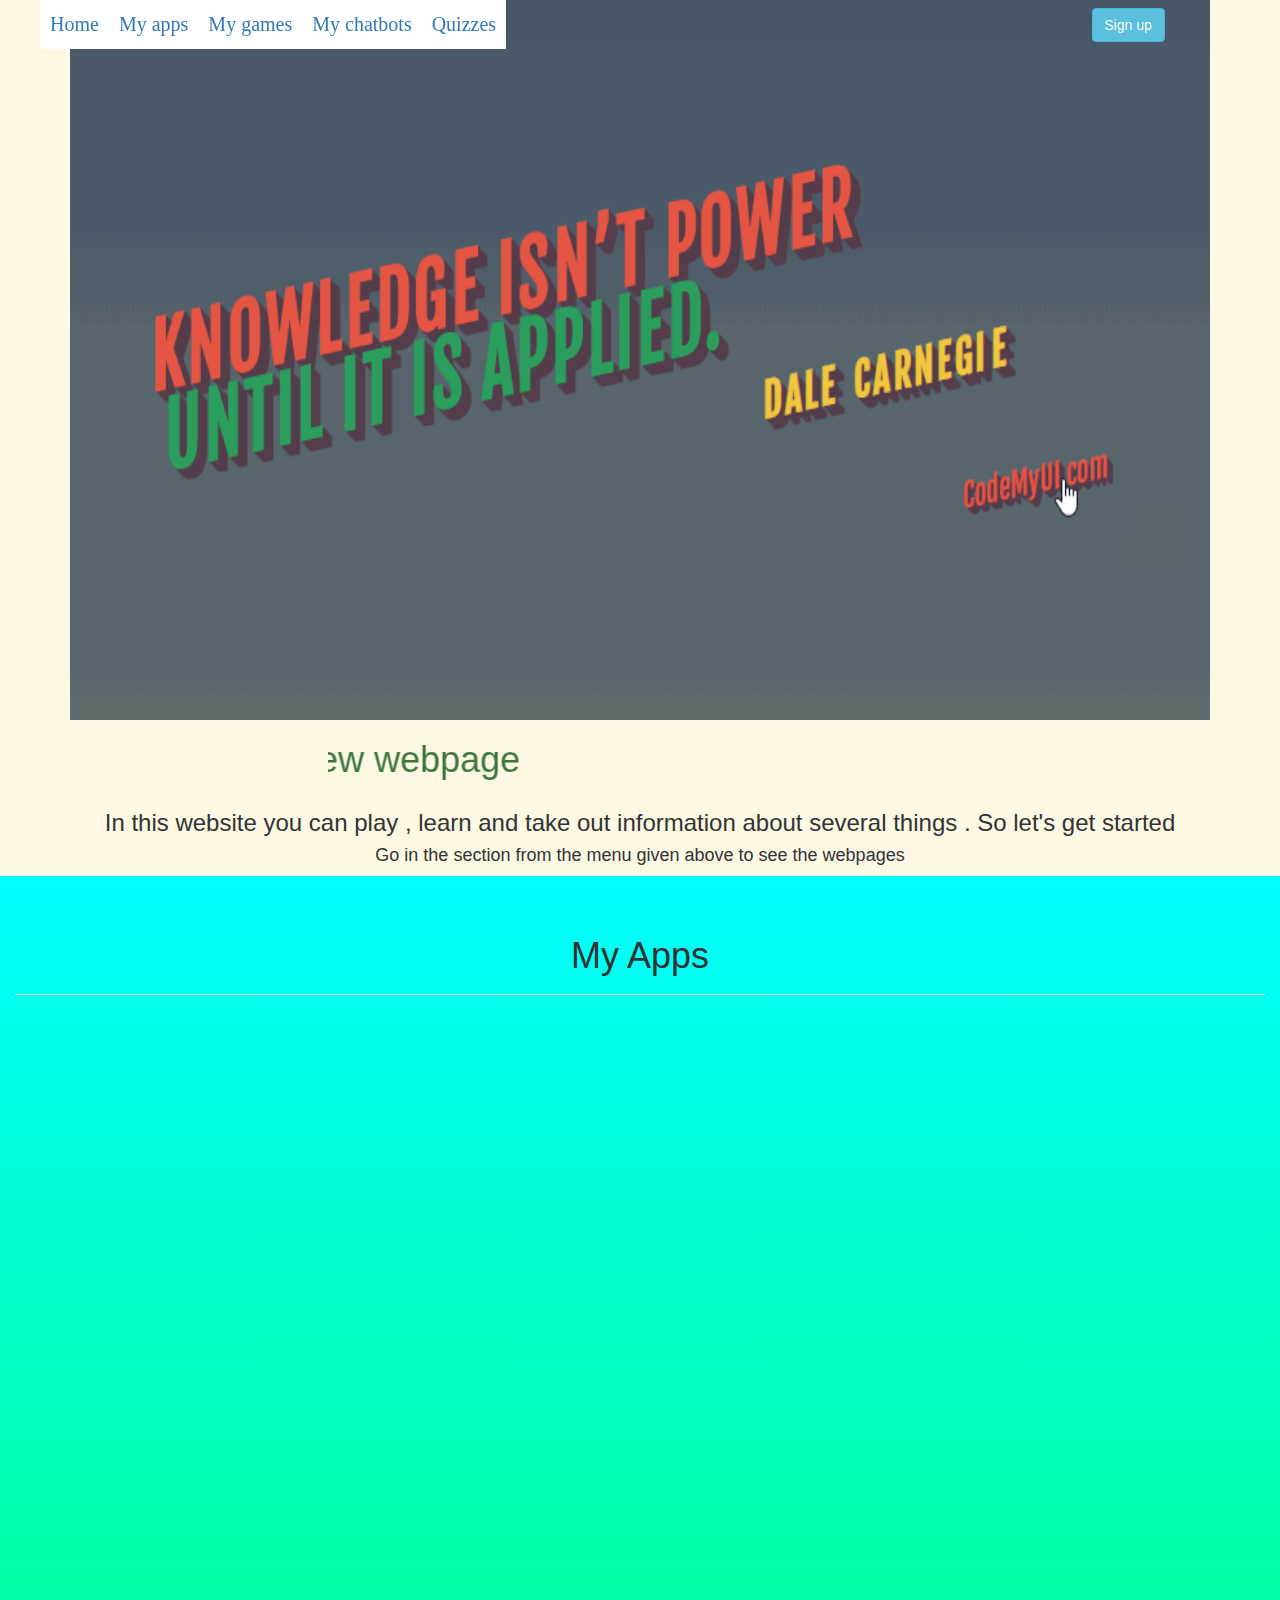
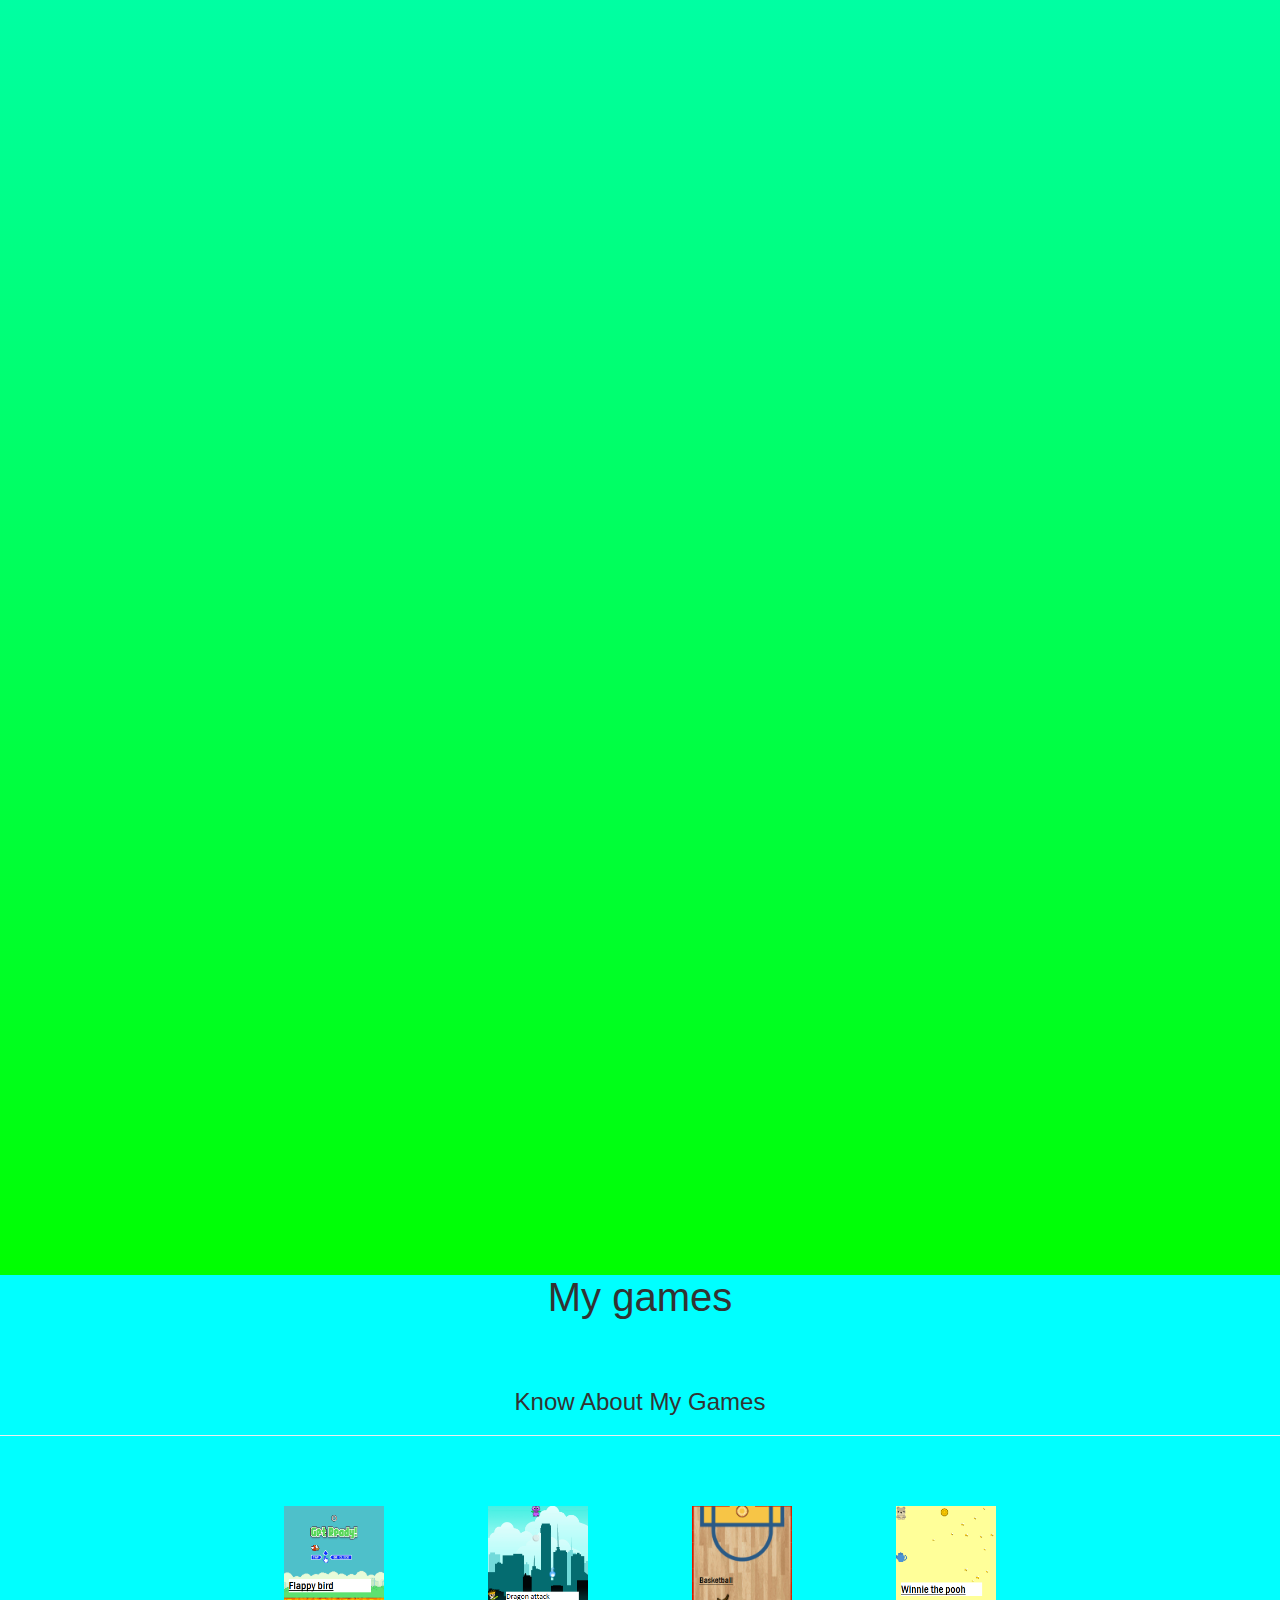
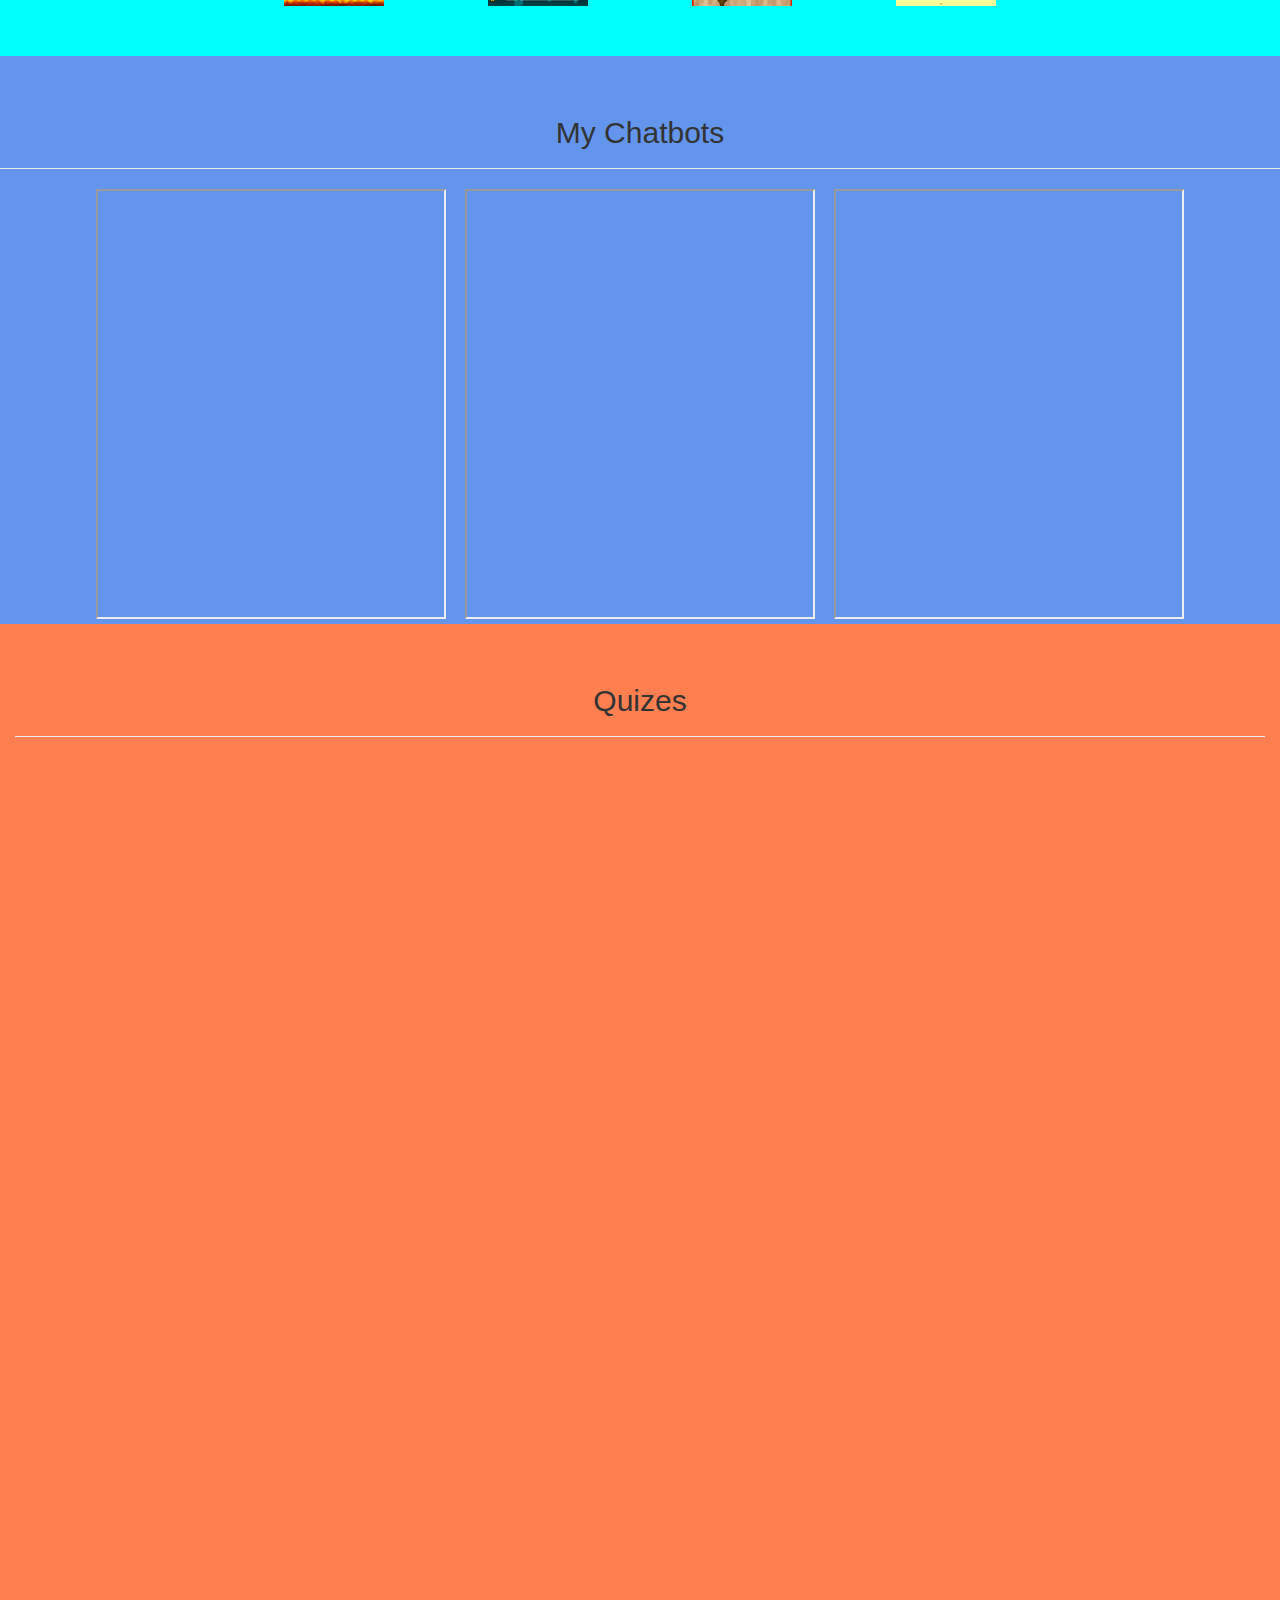
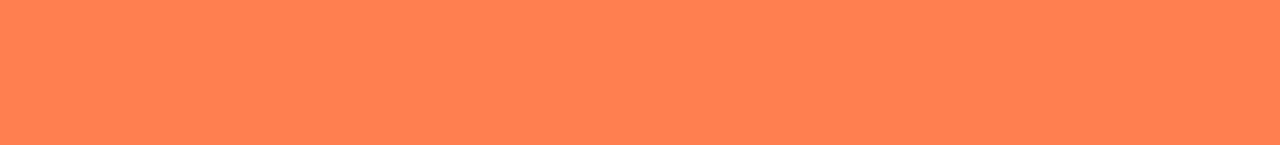
<file: index.html>
<html>
<head>
<title> Vyom's Gaming world</title>
<link rel = "stylesheet" type = "text/css" href = "style.css">
<link rel = "icon" href = "vyom%20logo.jpg" type = "img-gif">
<element onmouseover="myScript"></element>
<meta name="viewport" content="width=device-width, initial-scale=1">

    <link rel="stylesheet" href="https://maxcdn.bootstrapcdn.com/bootstrap/3.4.0/css/bootstrap.min.css">

    <script src="https://ajax.googleapis.com/ajax/libs/jquery/3.4.1/jquery.min.js"></script>

    <script src="https://maxcdn.bootstrapcdn.com/bootstrap/3.4.0/js/bootstrap.min.js"></script>

    <link rel="stylesheet" href="https://cdnjs.cloudflare.com/ajax/libs/font-awesome/4.7.0/css/font-awesome.min.css">

<script src = "main.js"></script>
</head>
<body onload="audio_1()">
<audio id="audio2" src="test.mp3"></audio>
<center>
<ul class = "menu bg-default" col-lg-12 col-md-12 col-sm-12 col-xs-12> 
<li class = "links"><a href = "#home" class = "text-primary">Home</a></li> 
<li class = "links"><a href = "#myapps" class = "text-primary">My apps</a></li>
<li class = "links"><a href = "#mygames" class = "text-primary">My games</a></li>
<li class = "links"><a href = "#mychatbots" class = "text-primary">My chatbots</a></li>
<li class = "links"><a href = "#quizes" class = "text-primary">Quizzes</a></li>
&nbsp;
&nbsp;
<a href = "index2.html" class = "btn btn-info top-right" target = "_blank">Sign up</a>
</ul>    
</center>
<section id = "home" class = "col-lg-12 col-md-12 col-sm-12 col-xs-12 bg-warning">
<div class = "container">
<img src = "Knowledge%20GIF.gif" class = "image-responsive"s>
</div>
<marquee direction="right" width = "50%" scrollamount="20">
<h1 class = "text-success"> Hi welcome to my new webpage</h1></marquee>
<h3> In this website you can play , learn and take out information about several things . So let's get started</h3>
<h4> Go in the section from the menu given above to see the webpages</h4>
    </section>
<br>
<br>
<hr>
<br>
<br>
<section id = "myapps" class = "col-lg-12 col-md-12 col-sm-12 col-xs-12">
<div class = "page-header col-lg-12 col-md-12 col-sm-12 col-xs-12">
<h1 class = "text-capitalize"> My apps</h1>
</div>
<div>
<span class = "col-lg-6 col-md-6 col-sm-6 col-xs-12">
<iframe width="400" height="620" style="border: 0px;" src="https://studio.code.org/projects/applab/TmkZ3JiIbj5_yJOg55VyxEGTFLgUjLaCtc-mwfJJMns/embed"></iframe>

<iframe width="400" height="620" style="border: 0px;" src="https://studio.code.org/projects/applab/wUt9JIXg_n5UDuKVytPoKuhLd0Wvx4iSVOmtzQ3uonE/embed"></iframe>
    </span>
<span class = "col-lg-6 col-md-6 col-sm-6 col-xs-12">
    
<iframe width="400" height="620" style="border: 0px;" src="https://studio.code.org/projects/applab/mKLxLV4BuIWoQ2IHvBte7XHTJ5BDpk5b_jV_ec9CjZU/embed"></iframe>

<iframe width="400" height="620" style="border: 0px;" src="https://studio.code.org/projects/applab/Pbc6yo7hyeoOia3Q4y5_Xa4SxLxVVHsEe0befKUXPh8/embed"></iframe>
    </span>
<span class = "col-lg-6 col-md-6 col-sm-6 col-xs-12">
<iframe width="400" height="620" style="border: 0px;" src="https://studio.code.org/projects/applab/PVaQrHdR4y_623xxPZUD0fGoF_6_r2urNOTVCzRiPYs/embed"></iframe>
</span>
    </div>
    </section>
<br>
<br>
<hr>
<br>
<br>
<section id = "mygames">
<h1> My games</h1>
<div class = "page-header col-lg-12 col-md-12 col-sm-12 col-xs-12">
<h3 class = "text-capitalize">Know about my games</h3>    
</div>
<div class = "bg-primary movie_head" data-toggle = "collapse" data-target = "#flappy_bird"></div>
<a href = "https://studio.code.org/projects/flappy/YFz2g-OSSHOuJAHiKdLjmjr1aLh5pk93zDoupcMbR98" target ="_blank">
<img src="Flappy%20bird.png">    
</a>  
<a href = "https://studio.code.org/projects/playlab/9VQwuhYwFFeFhdZiYQQ5cTeN7O4AZKqIocMmjYhz8R4" target="_blank">
<img src = "Dragon%20attack.png">
</a>
<a href = "https://studio.code.org/projects/basketball/JC7b85tsC6Wh7kNa160Pmkd_ukZXrgzhFunZxBdbF9k" target="_blank">
<img src = "Basketball.png">    
</a>
<a href = "https://studio.code.org/projects/spritelab/3UokPm_fJscMjSNxzY7uwZj8OlGHXC6_onr363wMPto" target="_blank">
<img src = "Winnie%20the%20pooh.png">    
</a>
</section>
<section id = "mychatbots">
<div class = "page-header col-lg-12 col-md-12 col-sm-12 col-xs-12">
<h2 class = "text-capitalize">my chatbots</h2>    
</div> 
<iframe
    allow="microphone;"
    width="350"
    height="430"
    src="https://console.dialogflow.com/api-client/demo/embedded/114c1b53-ef02-4158-9f48-af38889b6817">
    </iframe>
&nbsp;
&nbsp;
<iframe
    allow="microphone;"
    width="350"
    height="430"
    src="https://console.dialogflow.com/api-client/demo/embedded/78cb58fc-5908-41a7-ab8d-7cd76743a50d">
</iframe>
&nbsp;
&nbsp;
<iframe
    allow="microphone;"
    width="350"
    height="430"
    src="https://console.dialogflow.com/api-client/demo/embedded/ccdc9612-a089-4a37-8c50-6f8c2430be2b">
</iframe>
</section>

<section id = "quizes" class = "col-lg-12 col-md-12 col-sm-12 col-xs-12">
    
<div class = "page-header col-lg-12 col-md-12 col-sm-12 cl-xs-12">
    
<h2 class = "text-capitalize">Quizes</h2>    

</div>
<iframe src="https://docs.google.com/forms/d/e/1FAIpQLSchZVyYhkiuzozLN0OmMK36CeBGPLfUFT_bohDCWlKqzLQlmg/viewform?embedded=true" width="600" height="988" frameborder="0" marginheight="0" marginwidth="0" class = "col-mg-12 col-md-12 col-sm-12 col-xs-12">Loading…</iframe>
</section>
    </body>
</html>
</file>
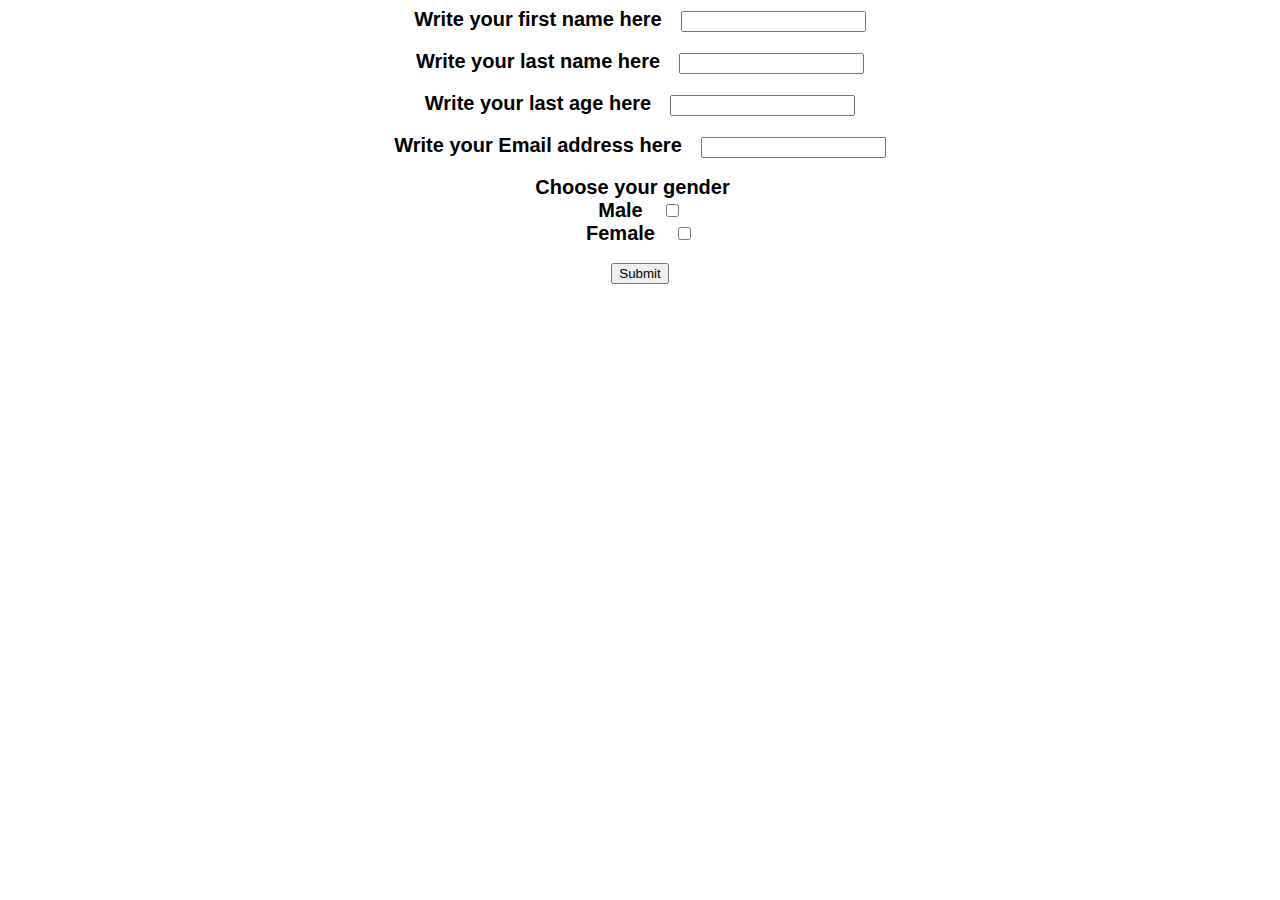
<file: index2.html>
<html>
<head>
<title>Knowledge world sign up</title>
<link rel = "stylesheet" href = "style.css" type = "text/css">
</head>
<body>
 <center>
<div class = "collapse" id = "form">
<form>
<label for = "fname" class = "text-success">Write your first name here</label> 
<input type="text" name="write here" class = "text-primary">
<br>
<br>
<label for = "lname" class = "text-success">Write your last name here</label>
<input type="text" name="write here" class = "text-primary">
<br>
<br>
<label for = "lname" class = "text-success">Write your last age here</label>
<input type="text" name="write here" class = "text-primary">
<br>
<br>
<label for = "lname" class = "text-success">Write your Email address here</label>
<input type="text" name="write here" class = "text-primary">
<br>
<br>
<label for = "gender" class = "text-success">Choose your gender</label>
<br>
<label for = "gender" class = "text-success">Male</label> 
<input type = "checkbox">
<br>
<label for = "gender" class = "text-success">Female</label>
<input type = "checkbox">
<br>
<br>
<a href = "index.html">
<button type = "button" class = "btn btn-primary" id = "submit_button" data-toggle= "collapse" data-target = "#form">Submit</button>
</a>
</form>    
</div>
</center>   
    </body>
</html>
</file>
<file: style.css>
body {
text-align: center;
}
img {
width : 100%;
height : 80%;
}
a img{
width:100px;
height :100px;
margin:50px;
}
h1,h3,h4 {
font-family:sans-serif;
}
#myapps,#mygames h1{
font-size: 40px;
}
#myapps{
background-image: linear-gradient(to bottom,aqua,lime);
}
.top-right {
position: absolute;
top:8px;
right:115px;
background: white;
}
label {
font-size: 20px;
font-family: sans-serif;
font-weight: bold;
position: center;
margin-right: 15px;
}
.menu {
list-style:none;
font-family:sans-serif;
position:fixed;
top:0px;
margin-top: 0px;
width:100%;
right:30px;
z-index: 10;
cursor:pointer;
left:0px;
text-decoration-color: black;
}
.links {
float:left;
color:blue;
padding: 10px;
font-size:20px;
display: inline ;
font-family:fantasy;
background: white ; 
}
.links:hover{
color: dodgerblue;
text-decoration: underline;
font-size:25px;
background-color: antiquewhite; 
}
#mygames {
background-color: aqua;    

}
#mychatbots {
background-color: cornflowerblue;
}
#quizes {
background-color: coral;
}
</file>
